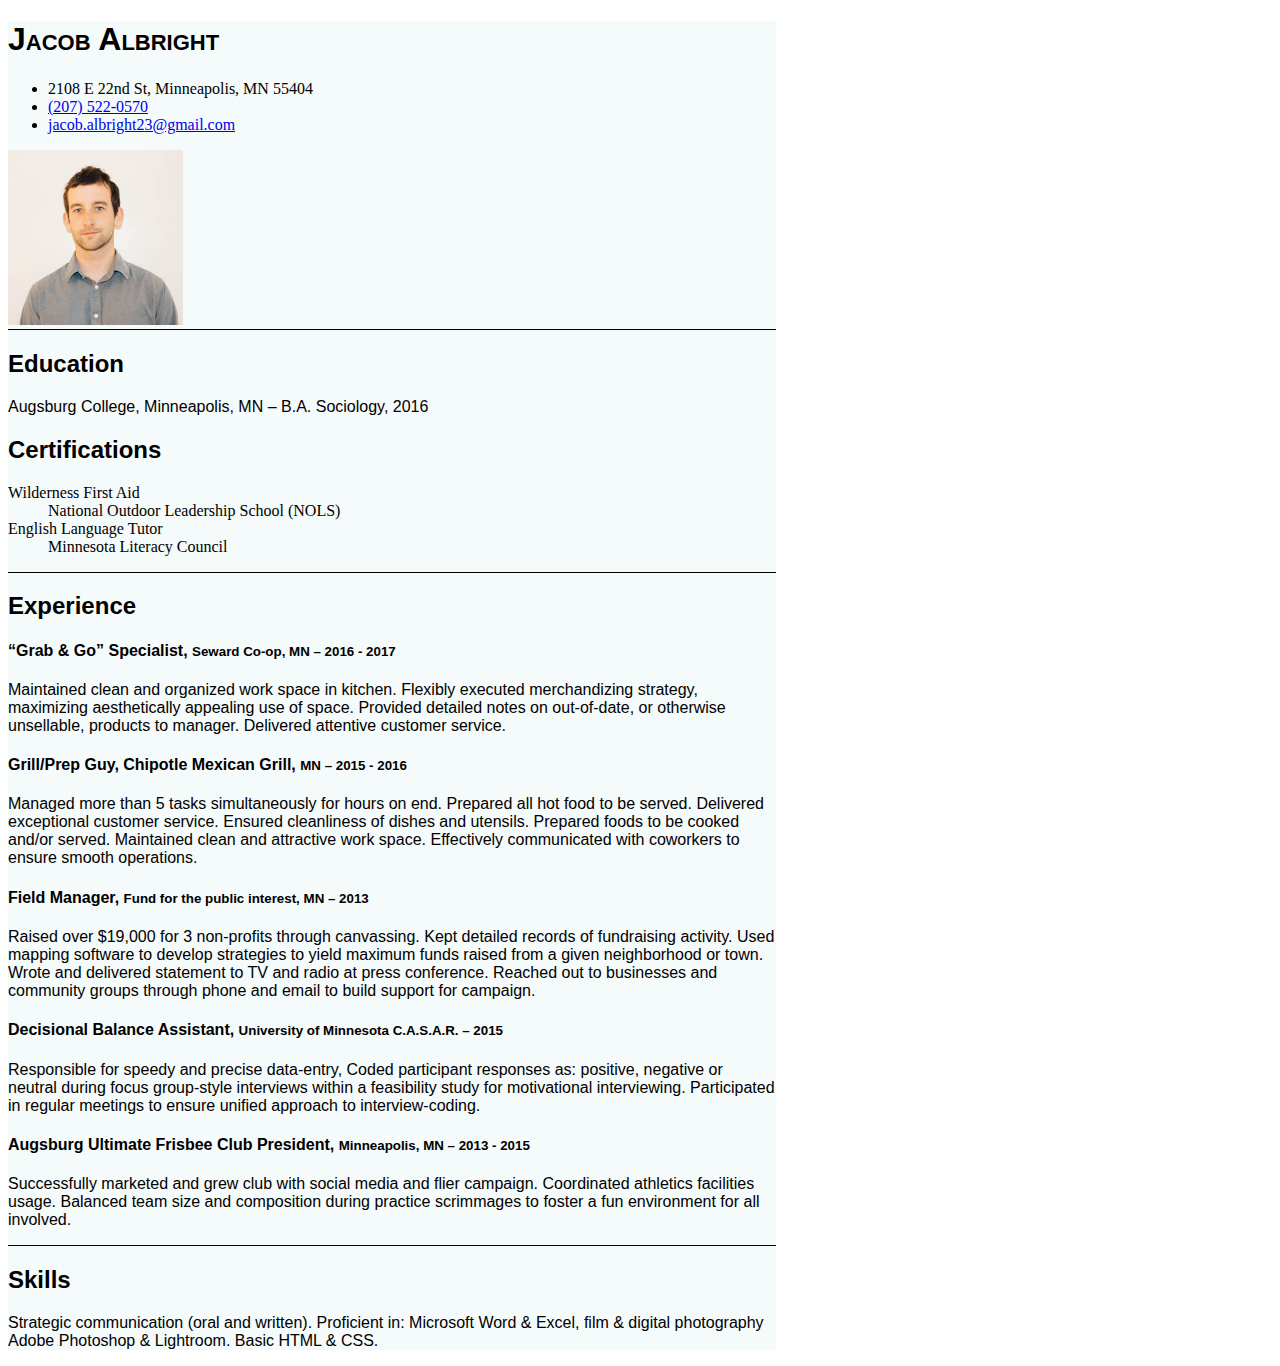
<file: Resume.html>
<!DOCTYPE html>
<html lang="en">

<head>

<meta charset="utf-8">
<meta name="viewport" content="width=device-width, initial-scale=1">
<title>Resume</title>
<link rel="stylesheet" type="text/css" href="stylesheet.css">
<link rel="stylesheet" href="https://maxcdn.bootstrapcdn.com/bootstrap/4.0.0-beta.2/css/bootstrap.min.css" integrity="sha384-PsH8R72JQ3SOdhVi3uxftmaW6Vc51MKb0q5P2rRUpPvrszuE4W1povHYgTpBfshb" crossorigin="anonymous">
</head>

<body>

  <div class="container-fluid">
    
    <div class="row d-flex align-items-end contact pt-3 pb-2">
      <div class="col-sm-8 col-xs-12">
        <h1>Jacob Albright</h1>
        <ul class="list-unstyled pt-2 pb-2">
          <li class="d-flex text-nowrap">2108 E 22nd St, Minneapolis, MN 55404</li>
          <li class="d-flex text-nowrap pt-1"><a class="text-info" href="tel:(207) 522-0570">(207) 522-0570</a></li>
          <li class="d-flex text-nowrap pt-1"><a class="text-info" href="mailto:jacob.albright23@gmail.com">jacob.albright23@gmail.com</a></li>
        </ul>  
      </div>
      <div class="col-sm-4 col-xs-12 d-flex justify-content-start align-self-start">
          <img class="rounded" width="175" height="175" src="jacob-face.jpeg">
      </div>
    </div>


    <div class="education">
      <div class="row pt-2 pb-2">
        <div class="col-12">
          <h2>Education</h2>
          <p>Augsburg College, Minneapolis, MN &ndash; B.A. Sociology, 2016</p>

          <h2>Certifications</h2>
          <dl>
            <dt>Wilderness First Aid</dt>
            <dd>National Outdoor Leadership School (NOLS)</dd>
            <dt>English Language Tutor</dt>
            <dd>Minnesota Literacy Council</dd>
          </dl>
        </div>
      </div>
    </div>


    <div class="experience">
      <div class="row pt-2 pb-2">
        <div class="col-12">
          <h2>Experience</h2>
          <h4>&ldquo;Grab &amp; Go&rdquo; Specialist, <small class="text-muted text-nowrap"> Seward Co-op, MN &ndash; 2016 - 2017</small></h4>
          <p>Maintained clean and organized work space in kitchen.  Flexibly executed merchandizing strategy, maximizing aesthetically appealing use of space.  Provided detailed notes on out-of-date, or otherwise unsellable, products to manager.  Delivered attentive customer service.</p>
      
          <h4>Grill/Prep Guy, Chipotle Mexican Grill, <small class="text-muted text-nowrap"> MN &ndash; 2015 - 2016 </small></h4>
          <p>Managed more than 5 tasks simultaneously for hours on end.  Prepared all hot food to be served.   Delivered exceptional customer service.  Ensured cleanliness of dishes and utensils.  Prepared foods to be cooked and/or served.  Maintained clean and attractive work space.  Effectively communicated with coworkers to ensure smooth operations.</p>
      
          <h4>Field Manager, <small class="text-muted text-nowrap">Fund for the public interest,  MN &ndash; 2013</small></h4>
          <p>Raised over $19,000 for 3 non-profits through canvassing.  Kept detailed records of fundraising activity. Used mapping software to develop strategies to yield maximum funds raised from a given neighborhood or town. Wrote and delivered statement to TV and radio at press conference. Reached out to businesses and community groups through phone and email to build support for campaign.</p>
	
          <h4>Decisional Balance Assistant, <small class="text-nowrap text-muted">University of Minnesota C.A.S.A.R. &ndash; 2015</small></h4>
          <p>Responsible for speedy and precise data-entry, Coded participant responses as: positive, negative or neutral during focus group-style interviews within a feasibility study for motivational interviewing. Participated in regular meetings to ensure unified approach to interview-coding.</p>

          <h4>Augsburg Ultimate Frisbee Club President, <small class="text-muted text-nowrap"> Minneapolis, MN &ndash; 2013 - 2015</small></h4>
          <p>Successfully marketed and grew club with social media and flier campaign. Coordinated athletics facilities usage. Balanced team size and composition during practice scrimmages to foster a fun environment for all involved.</p>
	      </div>
      </div>
    </div>

	<div class="skills">
    <div class="row pt-2 pb-2">
      <div class="col-12">
        <h2>Skills</h2>
		    <p>Strategic communication (oral and written).  Proficient in: Microsoft Word &amp; Excel, film &amp; digital photography Adobe Photoshop &amp; Lightroom. Basic HTML &amp; CSS.</p>
      </div>
    </div>
	</div>
</div>



<script src="https://code.jquery.com/jquery-3.2.1.slim.min.js" integrity="sha384-KJ3o2DKtIkvYIK3UENzmM7KCkRr/rE9/Qpg6aAZGJwFDMVNA/GpGFF93hXpG5KkN" crossorigin="anonymous"></script>
<script src="https://cdnjs.cloudflare.com/ajax/libs/popper.js/1.12.3/umd/popper.min.js" integrity="sha384-vFJXuSJphROIrBnz7yo7oB41mKfc8JzQZiCq4NCceLEaO4IHwicKwpJf9c9IpFgh" crossorigin="anonymous"></script>
<script src="https://maxcdn.bootstrapcdn.com/bootstrap/4.0.0-beta.2/js/bootstrap.min.js" integrity="sha384-alpBpkh1PFOepccYVYDB4do5UnbKysX5WZXm3XxPqe5iKTfUKjNkCk9SaVuEZflJ" crossorigin="anonymous"></script>

</body>

</html>
</file>
<file: stylesheet.css>
p {
	font-family: calibri, arial, verdana;
}


h1 {
	font-family: calibri, arial, verdana;
	font-variant: small-caps;
}

h2 {
	font-family: calibri, arial, verdana;
	font-variant: capitalize;
}


h4 {
	font-family: Calibri, arial, verdana;
}


.container-fluid {
	background-color: rgb(245,250,250);
	max-width: 768px !important;
}

.education {
	border-top: .1px solid black;	
}

.experience {
	border-top: .1px solid black;
}

.skills {
	border-top: .1px solid black;
}
</file>
<file: Resume/stylesheet.css>
p {
	font-family: calibri, arial, verdana;
}


h1 {
	font-family: calibri, arial, verdana;
	font-variant: small-caps;
}

h2 {
	font-family: calibri, arial, verdana;
	font-variant: capitalize;
}


h4 {
	font-family: Calibri, arial, verdana;
}


.container-fluid {
	background-color: rgb(245,250,250);
	max-width: 768px !important;
}

.education {
	border-top: .1px solid black;
}

.experience {
	border-top: .1px solid black;
}

.skills {
	border-top: .1px solid black;
}
</file>
